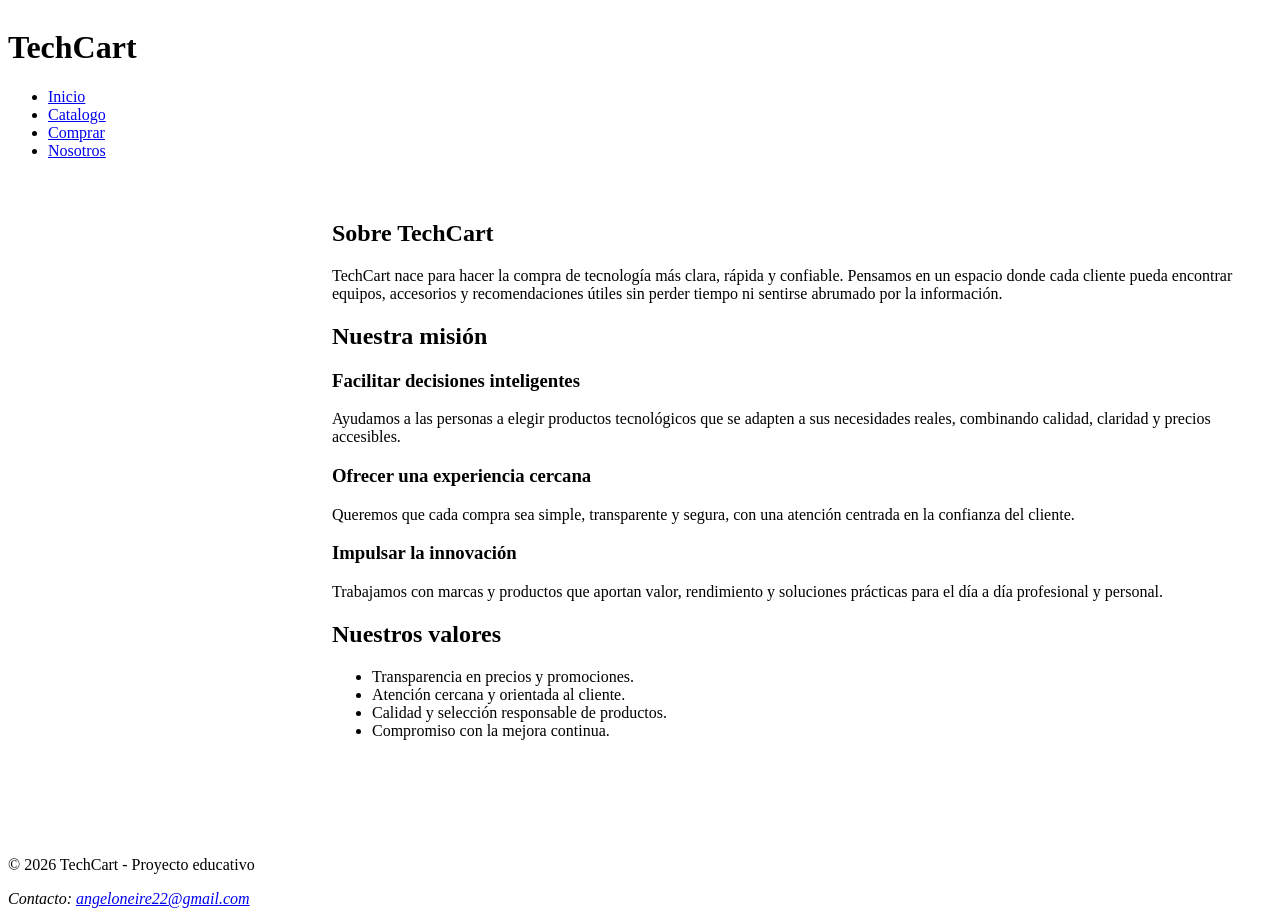
<file: nosotros.html>
<!DOCTYPE html>
<html lang="es">
<head>
    <meta charset="UTF-8"/>
    <meta name="viewport" content="width=device-width, initial-scale=1.0"/>
    <title>TechCart - Nosotros</title>
    <link rel="stylesheet" href="./css/styles.css">
</head>
<body>
    <header>
        <h1>TechCart</h1>
        <nav aria-label="Principal">
            <ul>
                <li><a href="index.html">Inicio</a></li>
                <li><a href="index.html#catalogo">Catalogo</a></li>
                <li><a href="index.html#compra">Comprar</a></li>
                <li><a href="nosotros.html" aria-current="page">Nosotros</a></li>
            </ul>
        </nav>
    </header>

    <main>
        <section aria-labelledby="titulo-nosotros">
            <h2 id="titulo-nosotros">Sobre TechCart</h2>
            <p>
                TechCart nace para hacer la compra de tecnología más clara, rápida y confiable.
                Pensamos en un espacio donde cada cliente pueda encontrar equipos, accesorios y
                recomendaciones útiles sin perder tiempo ni sentirse abrumado por la información.
            </p>
        </section>

        <section aria-labelledby="mision">
            <h2 id="mision">Nuestra misión</h2>
            <article>
                <h3>Facilitar decisiones inteligentes</h3>
                <p>
                    Ayudamos a las personas a elegir productos tecnológicos que se adapten a sus
                    necesidades reales, combinando calidad, claridad y precios accesibles.
                </p>
            </article>
            <article>
                <h3>Ofrecer una experiencia cercana</h3>
                <p>
                    Queremos que cada compra sea simple, transparente y segura, con una atención
                    centrada en la confianza del cliente.
                </p>
            </article>
            <article>
                <h3>Impulsar la innovación</h3>
                <p>
                    Trabajamos con marcas y productos que aportan valor, rendimiento y soluciones
                    prácticas para el día a día profesional y personal.
                </p>
            </article>
        </section>

        <section aria-labelledby="valores">
            <h2 id="valores">Nuestros valores</h2>
            <ul>
                <li>Transparencia en precios y promociones.</li>
                <li>Atención cercana y orientada al cliente.</li>
                <li>Calidad y selección responsable de productos.</li>
                <li>Compromiso con la mejora continua.</li>
            </ul>
        </section>
    </main>

    <footer>
        <p>&copy; 2026 TechCart - Proyecto educativo</p>
        <address>Contacto: <a href="mailto:angeloneire22@gmail.com">angeloneire22@gmail.com</a></address>
    </footer>
</body>
</html>
</file>
<file: css/styles.css>
:root {
  color-scheme: light dark;
}

body {
  display: grid;
  grid-template-columns: minmax(0, 1fr);
  grid-template-areas:
    "cabecera"
    "lateral"
    "contenido"
    "pie";
  grid-template-rows: auto auto 1fr auto;
  gap: 24px;
  min-height: 100vh;
}

header { grid-area: cabecera; }
main   { grid-area: contenido; }
aside  { grid-area: lateral; align-self: start; }
footer { grid-area: pie; }

@media (min-width: 64em) {
  body {
    grid-template-columns: 300px minmax(0, 1fr);
    grid-template-areas:
      "cabecera cabecera"
      "lateral  contenido"
      "pie      pie";
    grid-template-rows: auto 1fr auto;
  }
}

@keyframes aparecer {
  from { opacity: 0; transform: translateY(12px); }
  to   { opacity: 1; transform: translateY(0); }
}

@keyframes latido {
  from { transform: scale(1); }
  to   { transform: scale(1.06); }
}
</file>
